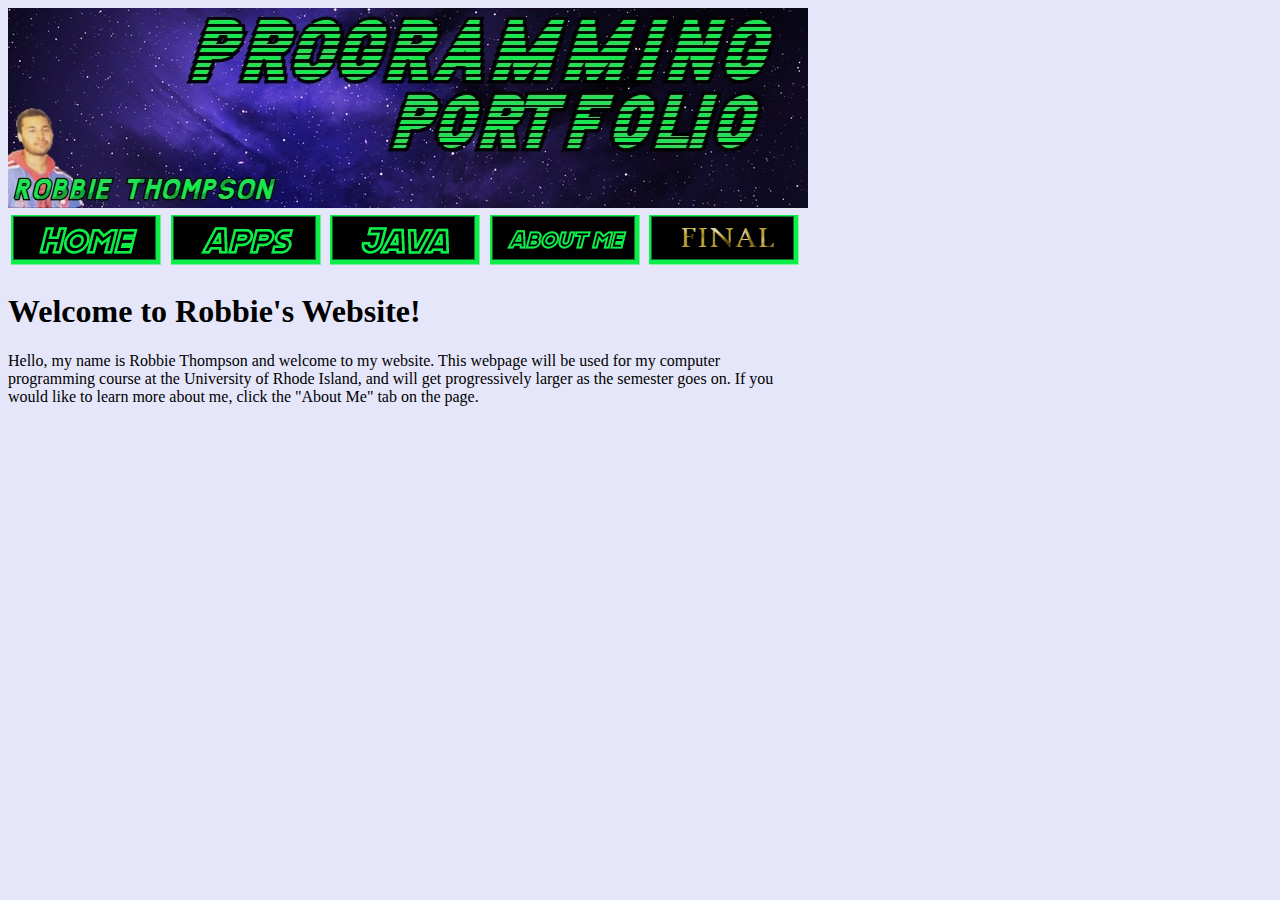
<file: index.html>
<!doctype html>
<html>
    <head>
        <meta charset="utf-8">
        <title>Robbie's Website</title>
        <link rel="stylesheet" type="text/css" href="style.css">
    </head>
    <body>
        <img src="mybanner.jpg"</img>
    <table id="nav-table">
        <thread>
        <tr>
        <td> <a href="index.html"> <img src="Homebutton.png"></img></a></td>
        <td> <a href="Apps.html"> <img src="apps.png"></img></a></td>
        <td> <a href="javascript.html"> <img src="java.png"></img></a></td>
        <td> <a href="AboutMe.html"> <img src="aboutme.png"></img></a></td>
        <td> <a href="Final.html"> <img src="FINAL.jpg"></img></a></td>
                                                                              </tr>
</thread>
                                                                                     </table>
        <h1>Welcome to Robbie's Website!</h1>
        <div>Hello, my name is Robbie Thompson and welcome to my website. This webpage will be used for my computer programming course at the University of Rhode Island, and will get progressively larger as the semester goes on. If you would like to learn more about me, click the "About Me" tab on the page.</div>
  
    </body>
</html>
</file>
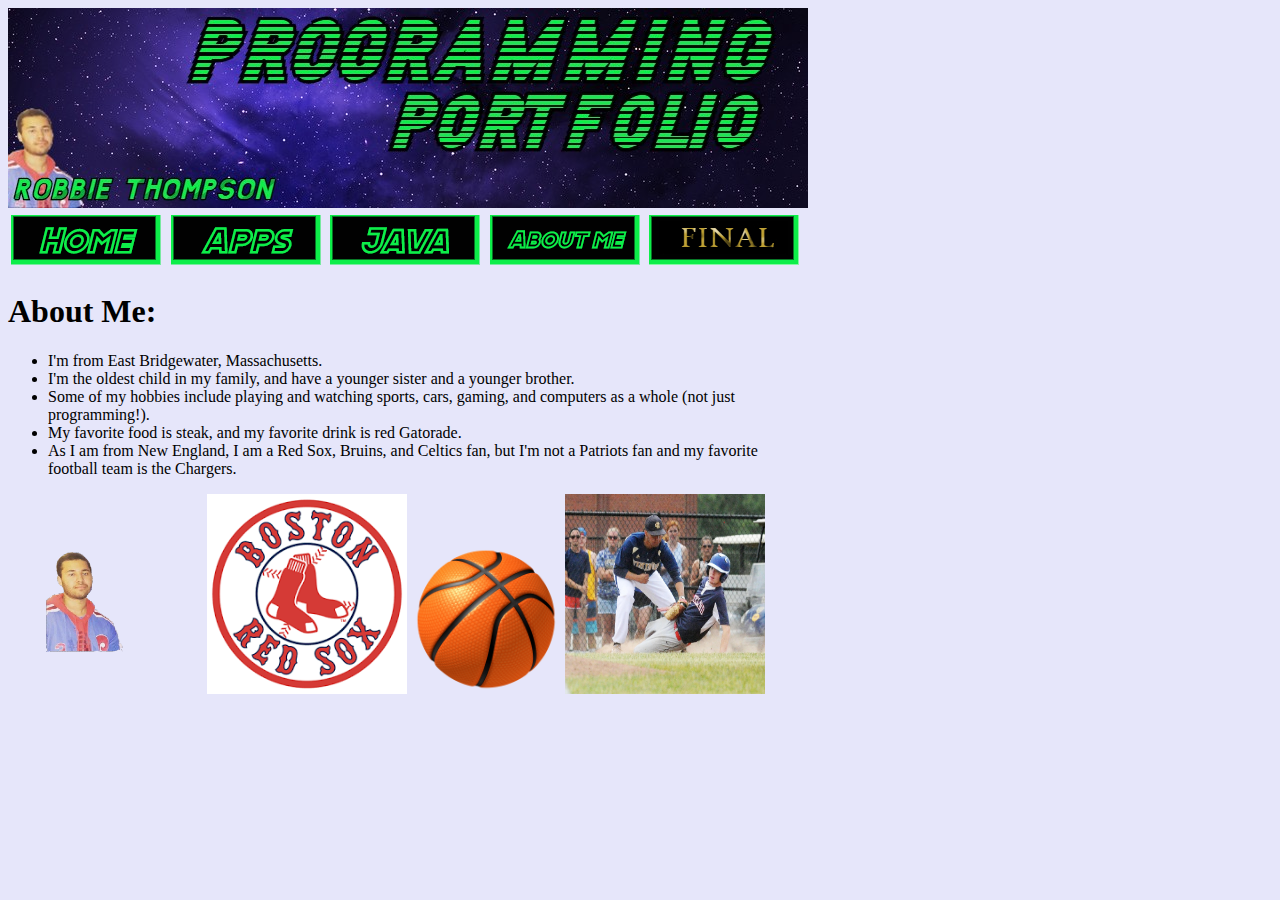
<file: AboutMe.html>
<!doctype html>
<html>
    <head>
        <meta charset="utf-8">
        <title>About Robbie</title>
        <link rel="stylesheet" type="text/css" href="style.css">
    </head>
    <body>
        <img src="mybanner.jpg"</img>
    <table id="nav-table">
        <thread>
        <tr>
        <td> <a href="index.html"> <img src="Homebutton.png"></img></a></td>
        <td> <a href="Apps.html"> <img src="apps.png"></img></a></td>
        <td> <a href="javascript.html"> <img src="java.png"></img></a></td>
        <td> <a href="AboutMe.html"> <img src="aboutme.png"></img></a></td>
        <td> <a href="Final.html"> <img src="FINAL.jpg"></img></a></td>
                                                                              </tr>
</thread>
                                                                                     </table>
<h1>About Me:</h1>
<div><ul>
    <li>I'm from East Bridgewater, Massachusetts.</li>
    <li>I'm the oldest child in my family, and have a younger sister and a younger brother.</li>
    <li>Some of my hobbies include playing and watching sports, cars, gaming, and computers as a whole (not just programming!).</li>
    <li>My favorite food is steak, and my favorite drink is red Gatorade.</li>
    <li>As I am from New England, I am a Red Sox, Bruins, and Celtics fan, but I'm not a Patriots fan and my favorite football team is the Chargers.</li>
</ul>
<img src="metransparent.png">
<img src="redsox.png" width="200 height="200">
<img src="basketball.png" width="150" height="150">
<img src="meagain.jpg" width="200" height="200">
                                               </div>
</body>
</html>
</file>
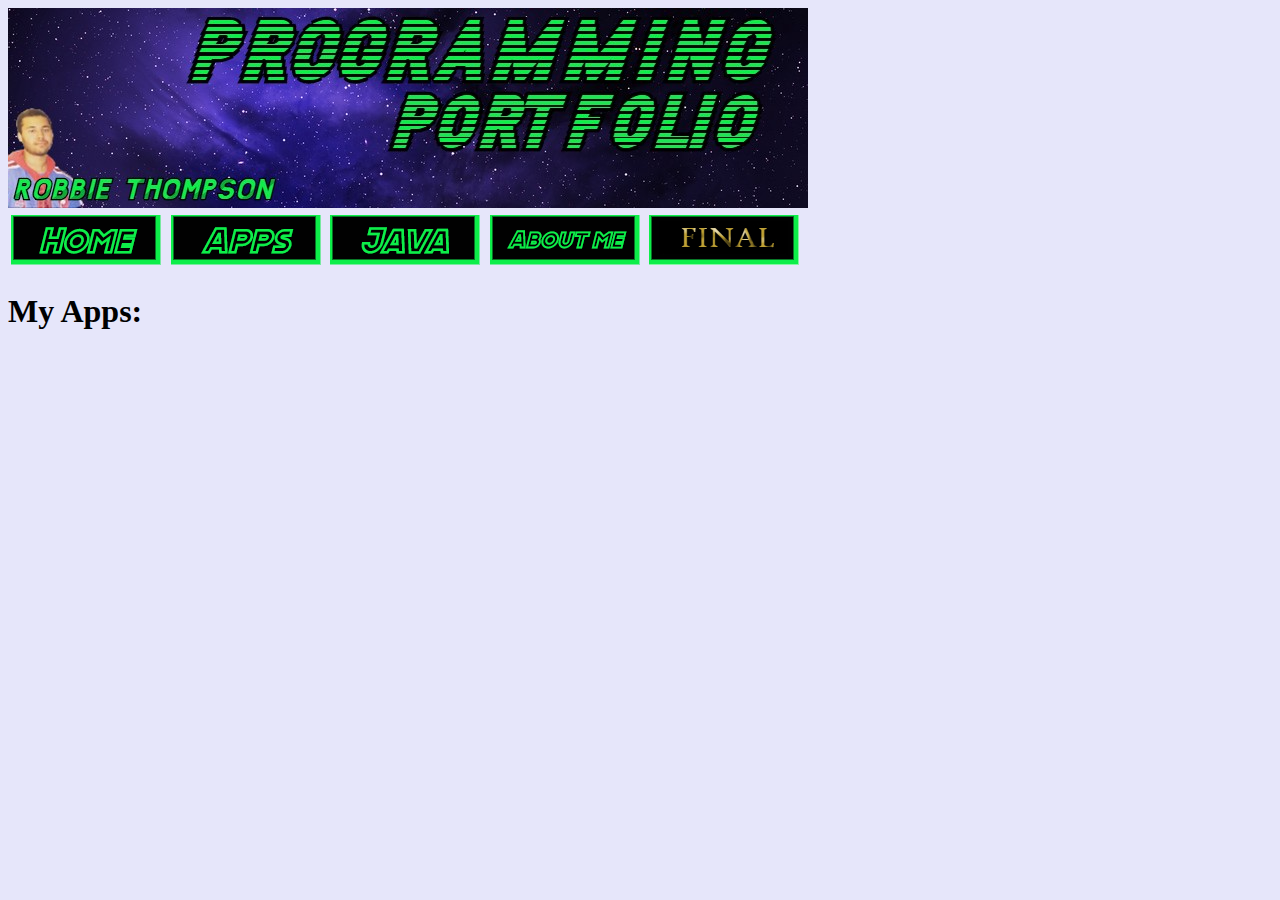
<file: Apps.html>
<!doctype html>
<html>
    <head>
        <meta charset="utf-8">
        <title>Robbie's Apps</title>
        <link rel="stylesheet" type="text/css" href="style.css">
    </head>
    <body>
        <img src="mybanner.jpg"</img>
    <table id="nav-table">
        <thread>
        <tr>
        <td> <a href="index.html"> <img src="Homebutton.png"></img></a></td>
        <td> <a href="Apps.html"> <img src="apps.png"></img></a></td>
        <td> <a href="javascript.html"> <img src="java.png"></img></a></td>
        <td> <a href="AboutMe.html"> <img src="aboutme.png"></img></a></td>
        <td> <a href="Final.html"> <img src="FINAL.jpg"></img></a></td>
                                                                              </tr>
</thread>
                                                                                     </table>
<h1> My Apps:</h1>
</body>
</html>
</file>
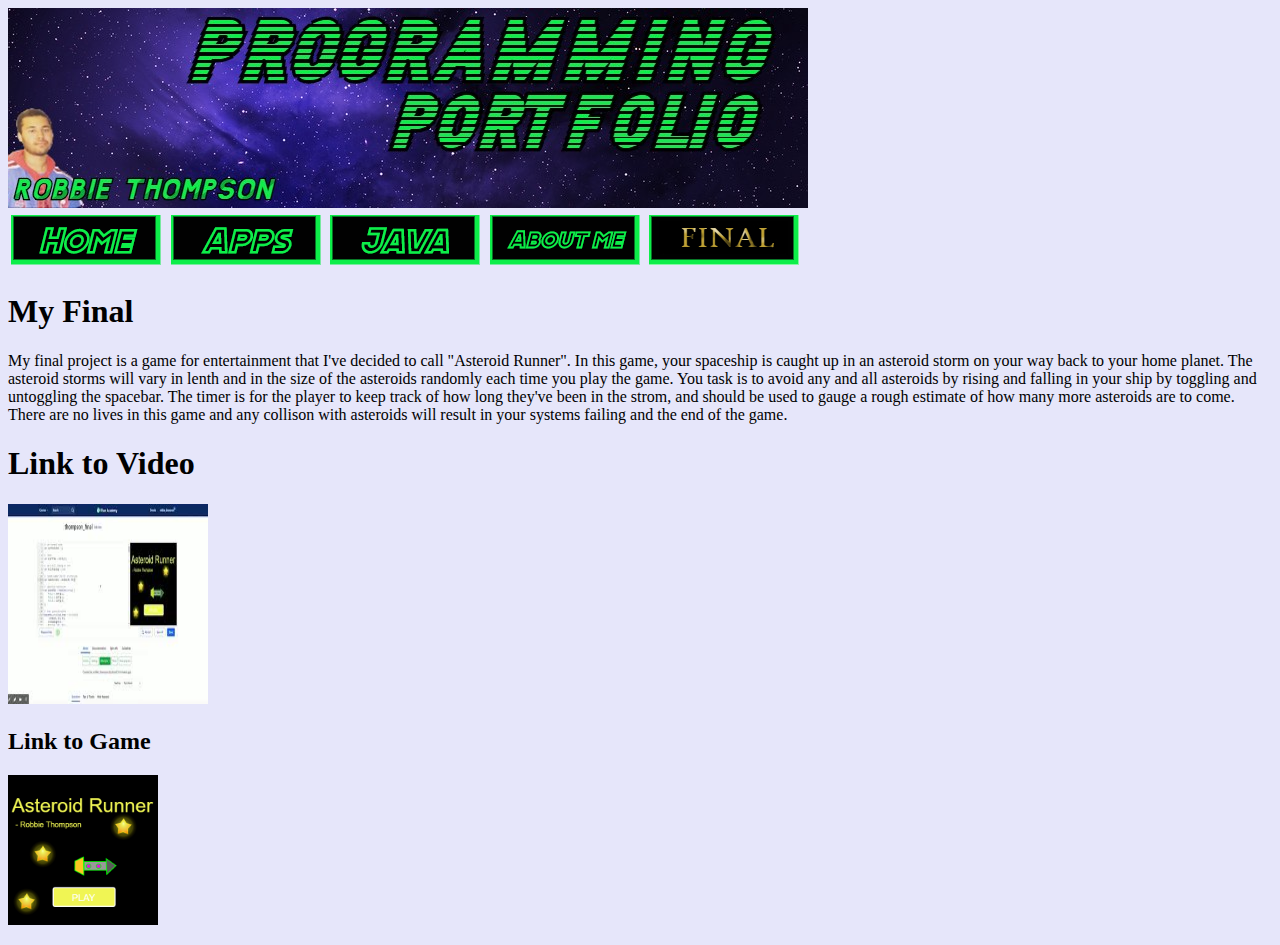
<file: Final.html>
<!doctype html>
<html>
    <head>
        <meta charset="utf-8">
        <title>Robbie's Final</title>
        <link rel="stylesheet" type="text/css" href="style.css">
    </head>
    <body>
        <img src="mybanner.jpg"</img>
    <table id="nav-table">
        <thread>
        <tr>
        <td> <a href="index.html"> <img src="Homebutton.png"></img></a></td>
        <td> <a href="Apps.html"> <img src="apps.png"></img></a></td>
        <td> <a href="javascript.html"> <img src="java.png"></img></a></td>
        <td> <a href="AboutMe.html"> <img src="aboutme.png"></img></a></td>
        <td> <a href="Final.html"> <img src="FINAL.jpg"></img></a></td>
                                                                              </tr>
</thread>
                                                                                     </table>
<h1> My Final</h1>
<p> My final project is a game for entertainment that I've decided to call "Asteroid Runner". In this game, your spaceship is caught up in an asteroid storm on your way back to your home planet. The asteroid storms will vary in lenth and in the size of the asteroids randomly each time you play the game. You task is to avoid any and all asteroids by rising and falling in your ship by toggling and untoggling the spacebar. The timer is for the player to keep track of how long they've been in the strom, and should be used to gauge a rough estimate of how many more asteroids are to come. There are no lives in this game and any collison with asteroids will result in your systems failing and the end of the game.</p>
<h1> Link to Video </h1>
<p><a href=https://youtu.be/FWZfKkV7BsU> <img src="finalyt.jpg" width="200" height="200"></a></p>
<h2>Link to Game</h2>
<p><a href="https://www.khanacademy.org/computer-programming/thompson_final/4722046151311360"><img src="asteroidrunner.png" width="150" height="150"></a></p>
</body>
</html>
</file>
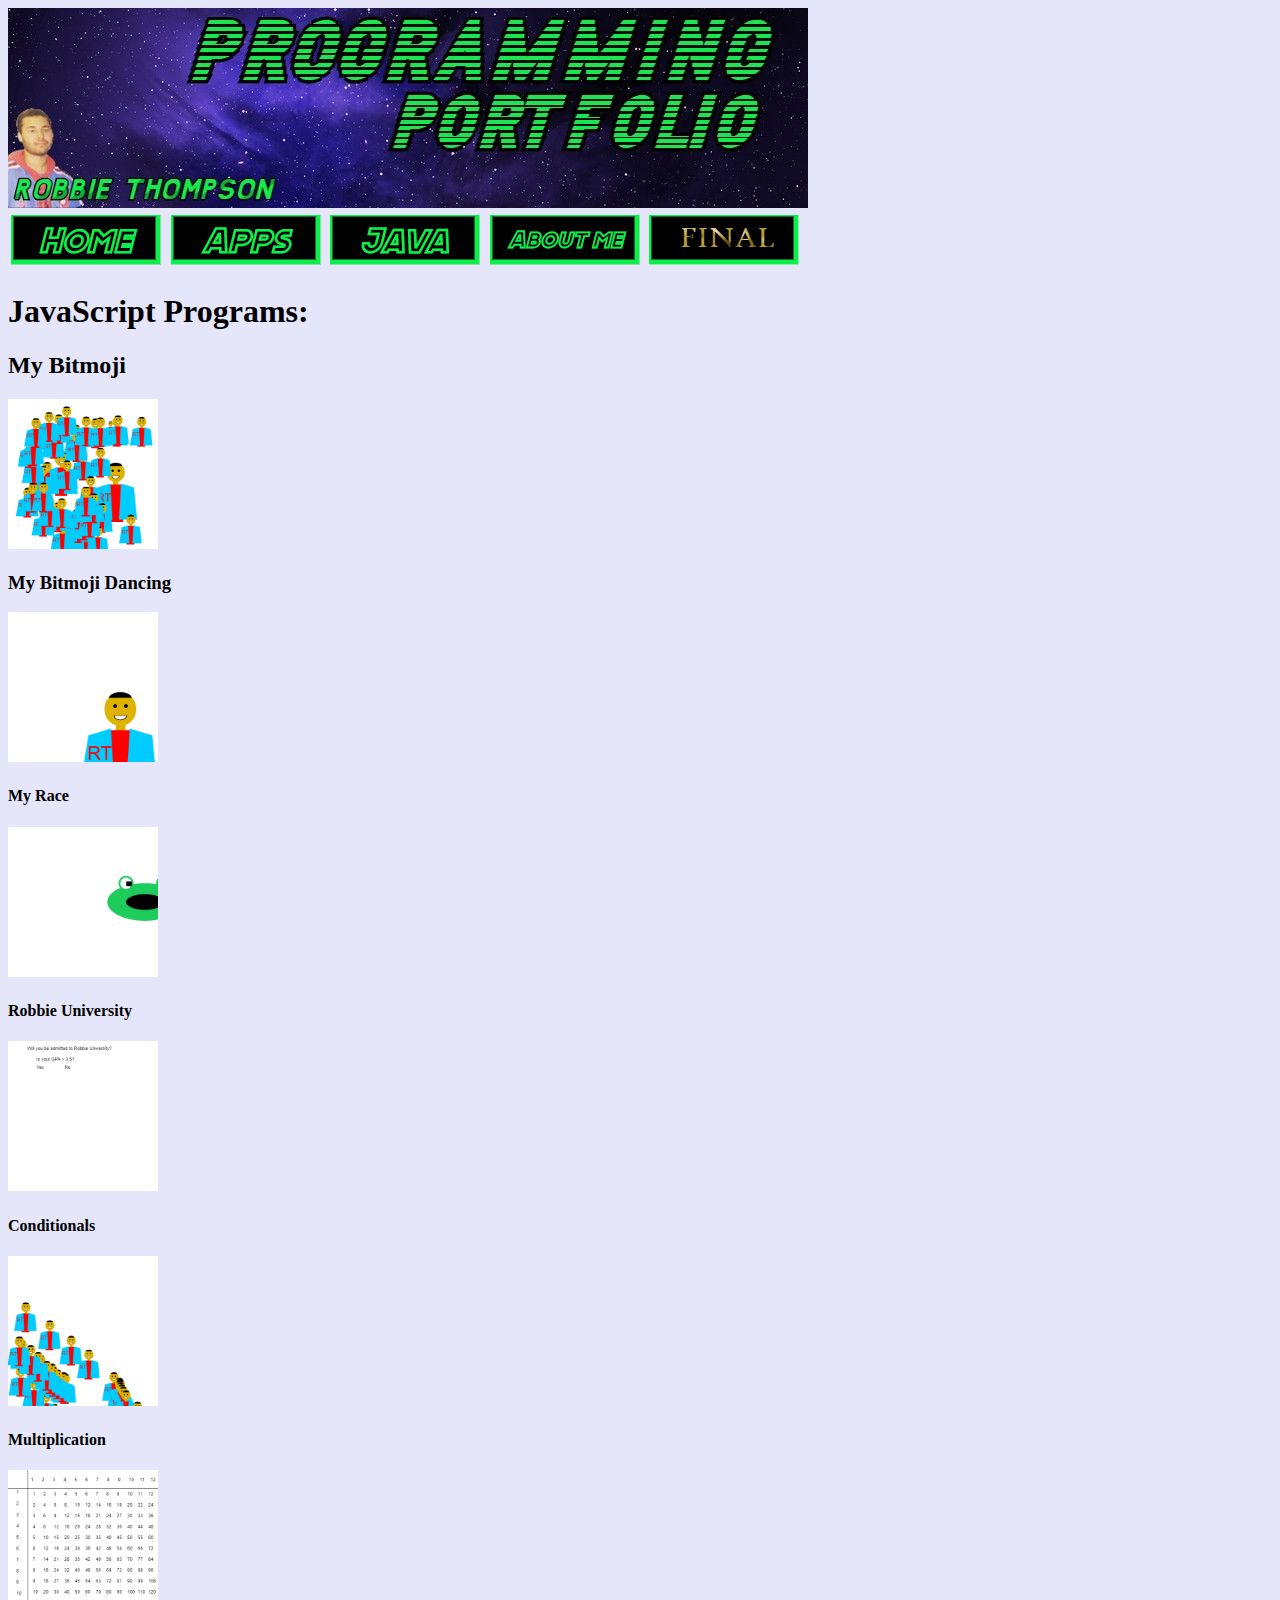
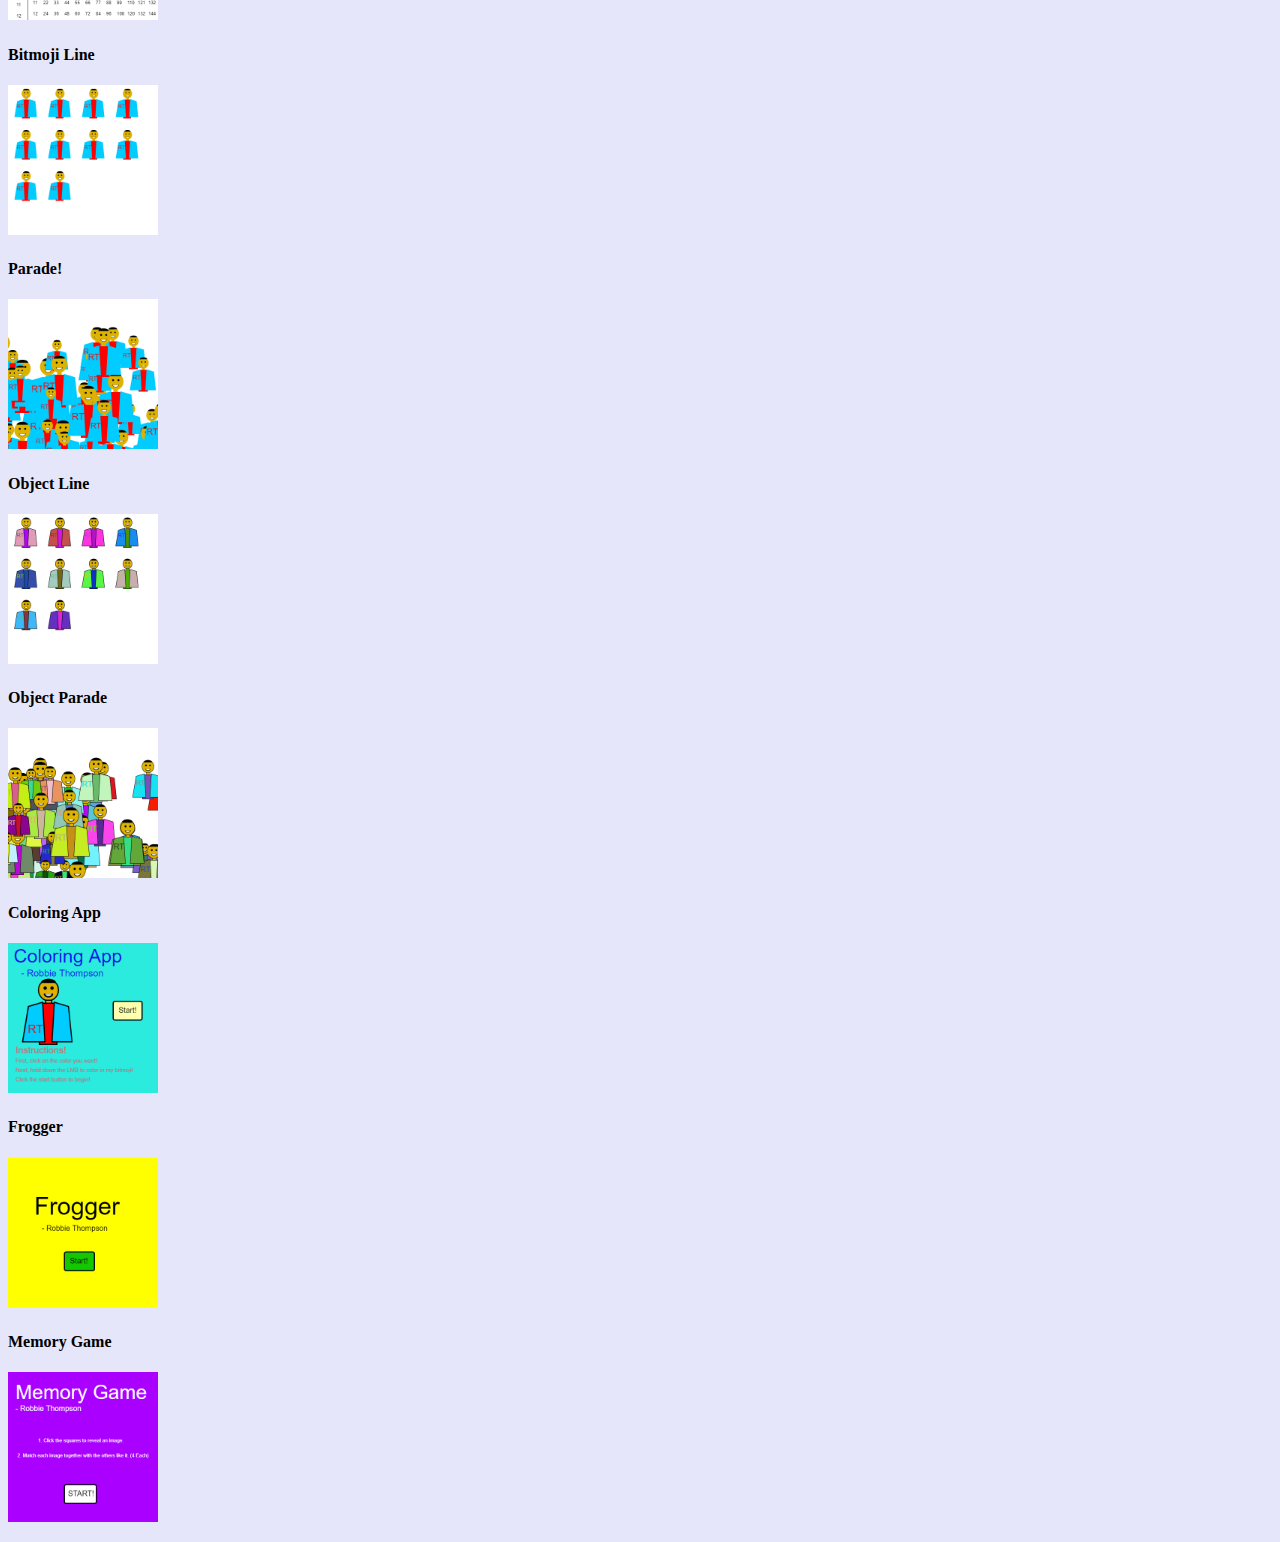
<file: javascript.html>
<!doctype html>
<html>
    <head>
        <meta charset="utf-8">
        <title>Robbie's Java</title>
        <link rel="stylesheet" type="text/css" href="style.css">
    </head>
    <body>
        <img src="mybanner.jpg"</img>
    <table id="nav-table">
        <thread>
        <tr>
        <td> <a href="index.html"> <img src="Homebutton.png"></img></a></td>
        <td> <a href="Apps.html"> <img src="apps.png"></img></a></td>
        <td> <a href="javascript.html"> <img src="java.png"></img></a></td>
        <td> <a href="AboutMe.html"> <img src="aboutme.png"></img></a></td>
        <td> <a href="Final.html"> <img src="FINAL.jpg"></img></a></td>
                                                                              </tr>
</thread>
                                                                                     </table>
<h1> JavaScript Programs:</h1>
<h2>My Bitmoji</h2>
<p><a href="https://www.khanacademy.org/computer-programming/thompson_bitmoji-functions/5714832042508288"><img src="functions1.png" width="150" height="150"></a></p>
<h3>My Bitmoji Dancing</h3>
<p><a href="https://www.khanacademy.org/computer-programming/thompson_dancingbitmojifun/4511048069038080"><img src="functions2.png" width="150" height="150"></a></p>
<h4>My Race</h4>
<p><a href="https://www.khanacademy.org/computer-programming/thompson_racingfun/6492155622735872"><img src="functions3.png" width="150" height="150"></a></p>
<h4>Robbie University</h4>
<p><a href="https://www.khanacademy.org/computer-programming/memorydiagram_thompson/6656182421045248"><img src="robbieuniversity.png" width="150" height="150"></a></p>
<h4>Conditionals</h4>
<p><a href="https://www.khanacademy.org/computer-programming/follow_thompson/5330988867796992"><img src="follow_thompson.png" width="150" height="150"></a></p>
<h4>Multiplication</h4>
<p><a href="https://www.khanacademy.org/computer-programming/multiplication_thompson/4671568867508224"><img src="multiplication.png" width="150" height="150"></a></p>
<h4>Bitmoji Line</h4>
<p><a href="https://www.khanacademy.org/computer-programming/thompson_bitmoji_line/6323194179108864"><img src="bitmojiline.png" width="150" height="150"></a></p>
<h4>Parade!</h4>
<p><a href="https://www.khanacademy.org/computer-programming/thompson_parade/6725854402723840"><img src = "thompsonparade.png" width="150" height="150"></a></p>
<h4>Object Line</h4>
<p><a href="https://www.khanacademy.org/computer-programming/thompson_linewithobjects/4756193281196032"><img src = "objectline.png" width="150" height="150"></a></p>
<h4>Object Parade</h4>
<p><a href="https://www.khanacademy.org/computer-programming/thompson_paradewithobjects/5601149805805568"><img src = "objectparade.png" width="150" height="150"></a></p>
<h4>Coloring App</h4>
<p><a href="https://www.khanacademy.org/computer-programming/thompson_coloringapp/4916789614100480"><img src = "coloringapp.png" width="150" height="150"></a></p>
<h4>Frogger</h4>
<p><a href="https://www.khanacademy.org/computer-programming/thompson_frogger/4789178461208576"><img src = "frogger.png" width="150" height="150"></a></p>
<h4>Memory Game</h4>
<p><a href="https://www.khanacademy.org/computer-programming/thompson_memory/4689854491672576"><img src = "memorygame.png" width="150" height="150"></a></p>
</body>
</html>
</file>
<file: style.css>
body {
  background-color: #E6E6FA
}
    #nav-table {width:800px}
div {
   word-wrap: break-word;
   width: 800px;
}
</file>
